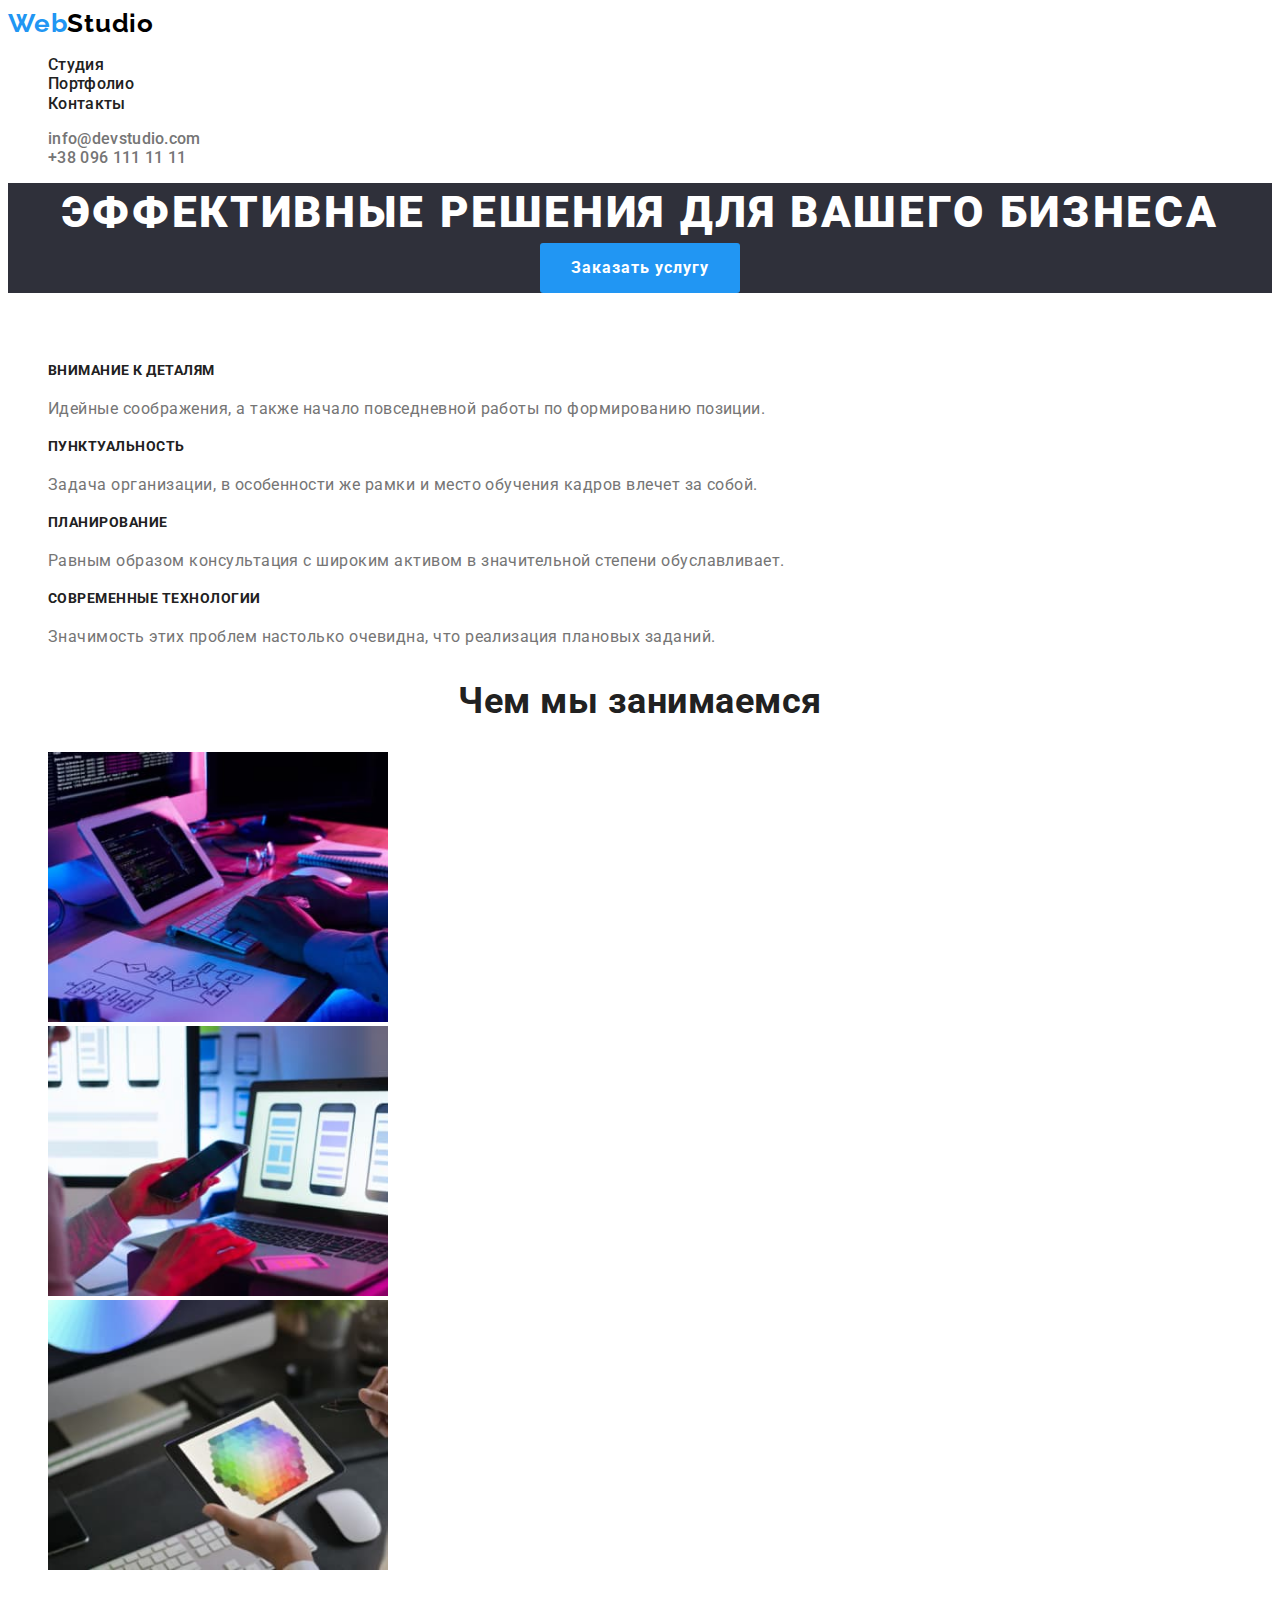
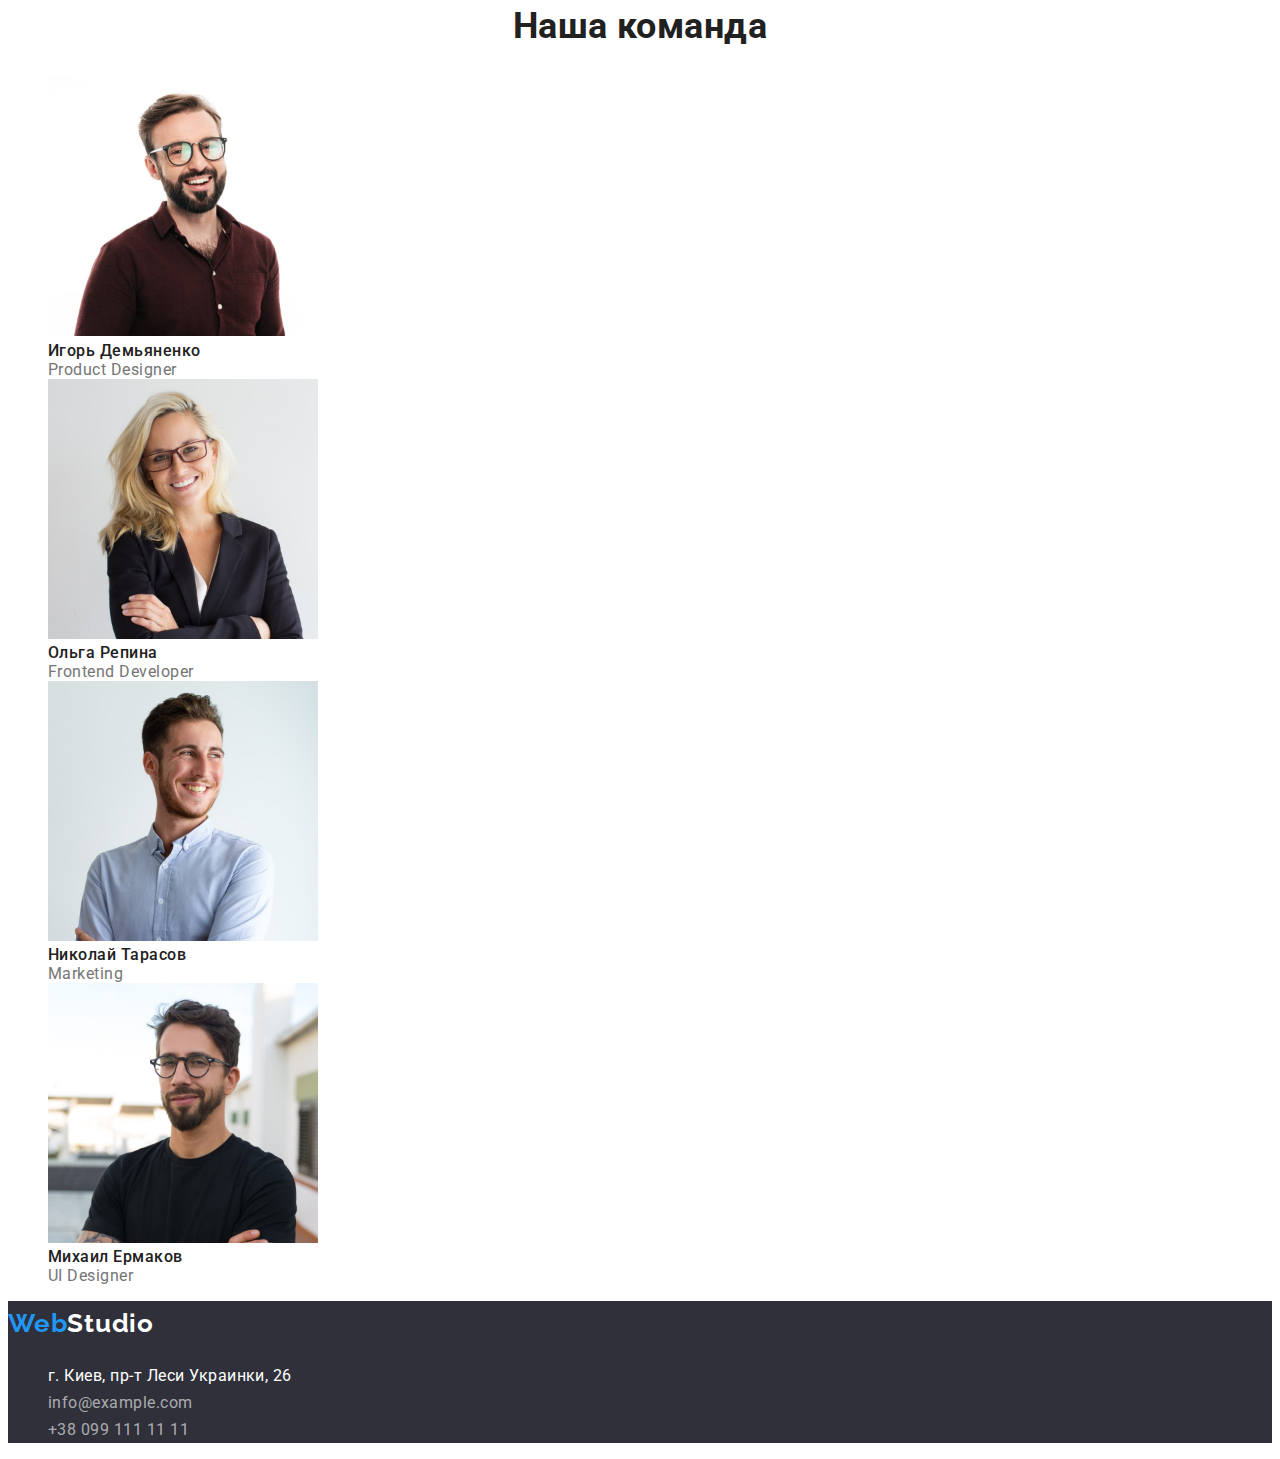
<file: index.html>
<!DOCTYPE html>
<html lang="ru">

<head>
    <meta charset="UTF-8">
    <meta http-equiv="X-UA-Compatible" content="IE=edge">
    <meta name="viewport" content="width=device-width, initial-scale=1.0">
    <title>Document</title>
    <link rel="preconnect" href="https://fonts.googleapis.com">
    <link rel="preconnect" href="https://fonts.gstatic.com" crossorigin>
    <link href="https://fonts.googleapis.com/css2?family=Raleway:wght@700&family=Roboto:wght@400;500;700;900&display=swap" rel="stylesheet">
    <link rel="stylesheet" href="./css/style.css">
</head>
<body>
    <!-- header -->
    <header class="header">
        <a class="logo" href="./index.html"> Web<span class="header-logo-accent">Studio</span></a>
        <!-- navigation -->
        <nav class="header-nav">
            <ul class="header-list">
                <li><a class="header-link" href="./index.html">Студия</a></li>
                <li><a class="header-link" href="./portfolio.html">Портфолио</a></li>
                <li><a class="header-link" href="">Контакты</a></li>
            </ul>
        </nav>
        <!-- contacts -->
        <ul class="header-list">
            <li><a class="contacts-mail" href="mailto:info@devstudio.com">info@devstudio.com</a></li>
            <li><a class="contacts-phone" href="tel:+380961111111"> +38 096 111 11 11</a></li>
        </ul>
    </header>
    <!-- main_content -->
    <main>
        <!-- hero_section -->
        <section class="hero">
            <h1 class="hero-title ">Эффективные решения для вашего бизнеса</h1>
            <button class="hero-button" type="button">Заказать услугу</button>
        </section>
        <!-- our_features -->
        <section class="features">
            <h2 class="features-tittle">Наши особенности</h2>
            <ul class="features-list">
                <li>
                    <h3 class="features-title2">Внимание к деталям</h3>
                    <p class="features-text">Идейные соображения, а также начало повседневной работы по формированию позиции.</p>
                </li>
                <li>
                    <h3 class="features-title2">Пунктуальность</h3>
                    <p class="features-text">Задача организации, в особенности же рамки и место обучения кадров влечет за собой.</p>
                </li>
                <li>
                    <h3 class="features-title2">Планирование</h3>
                    <p class="features-text">Равным образом консультация с широким активом в значительной степени обуславливает.</p>
                </li>
                <li>
                    <h3 class="features-title2">Современные технологии</h3>
                    <p class="features-text">Значимость этих проблем настолько очевидна, что реализация плановых заданий.</p>
                </li>
            </ul>
        </section>
        <!-- our_actions -->
        <section class="actions">
            <h2 class="actions-title">Чем мы занимаемся</h2>
            <ul class="actions-list">
                <li><img src="./IMG/img.jpg" alt="Планшет" width="340"></li>
                <li><img src="./IMG/img-2.jpg" alt="Ноутбук" width="340"></li>
                <li><img src="./IMG/img-3.jpg" alt="Планшет" width="340"></li>
            </ul>
        </section>
        <!-- our_team -->
        <section class="team">
            <h2 class="team-title"> Наша команда</h2>
            <ul class="team-list">
                <li>
                    <img src="./IMG2/photo1.jpg" alt="Игорь Демьяненко" width="270">
                    <h3 class="team-member">Игорь Демьяненко</h3>
                    <p class="team-text">Product Designer</p>
                </li>
                <li>
                    <img src="./IMG2/photo2.jpg" alt="Ольга Репина" width="270">
                    <h3 class="team-member">Ольга Репина</h3>
                    <p class="team-text">Frontend Developer</p>
                </li>
                <li>
                    <img src="./IMG2/photo3.jpg" alt="Николай Тарасов" width="270">
                    <h3 class="team-member">Николай Тарасов</h3>
                    <p class="team-text">Marketing</p>
                </li>
                <li>
                    <img src="./IMG2/photo4.jpg" alt="Михаил Ермаков" width="270">
                    <h3 class="team-member">Михаил Ермаков</h3>
                    <p class="team-text">UI Designer</p>
                </li>
            </ul>
        </section>
    </main>
    <!-- footer -->
    <footer class="footer">
        <a class="logo" href="./index.html"> Web<span class="footer-logo-accent">Studio</span></a>
        <address class="footer-contacts">
            <ul class="address-list">
                <li><a class="footer-adress" href="https://goo.gl/maps/ktapFahStS3y24yC7">г. Киев, пр-т Леси Украинки, 26</a>
                <li><a class="footer-mail" href="mailto:info@example.com">info@example.com</a></li>
                <li><a class="footer-phone" href="tel:+380991111111"> +38 099 111 11 11</a></li>
            </ul>
        </address>
    </footer>
</body>

</html>
</file>
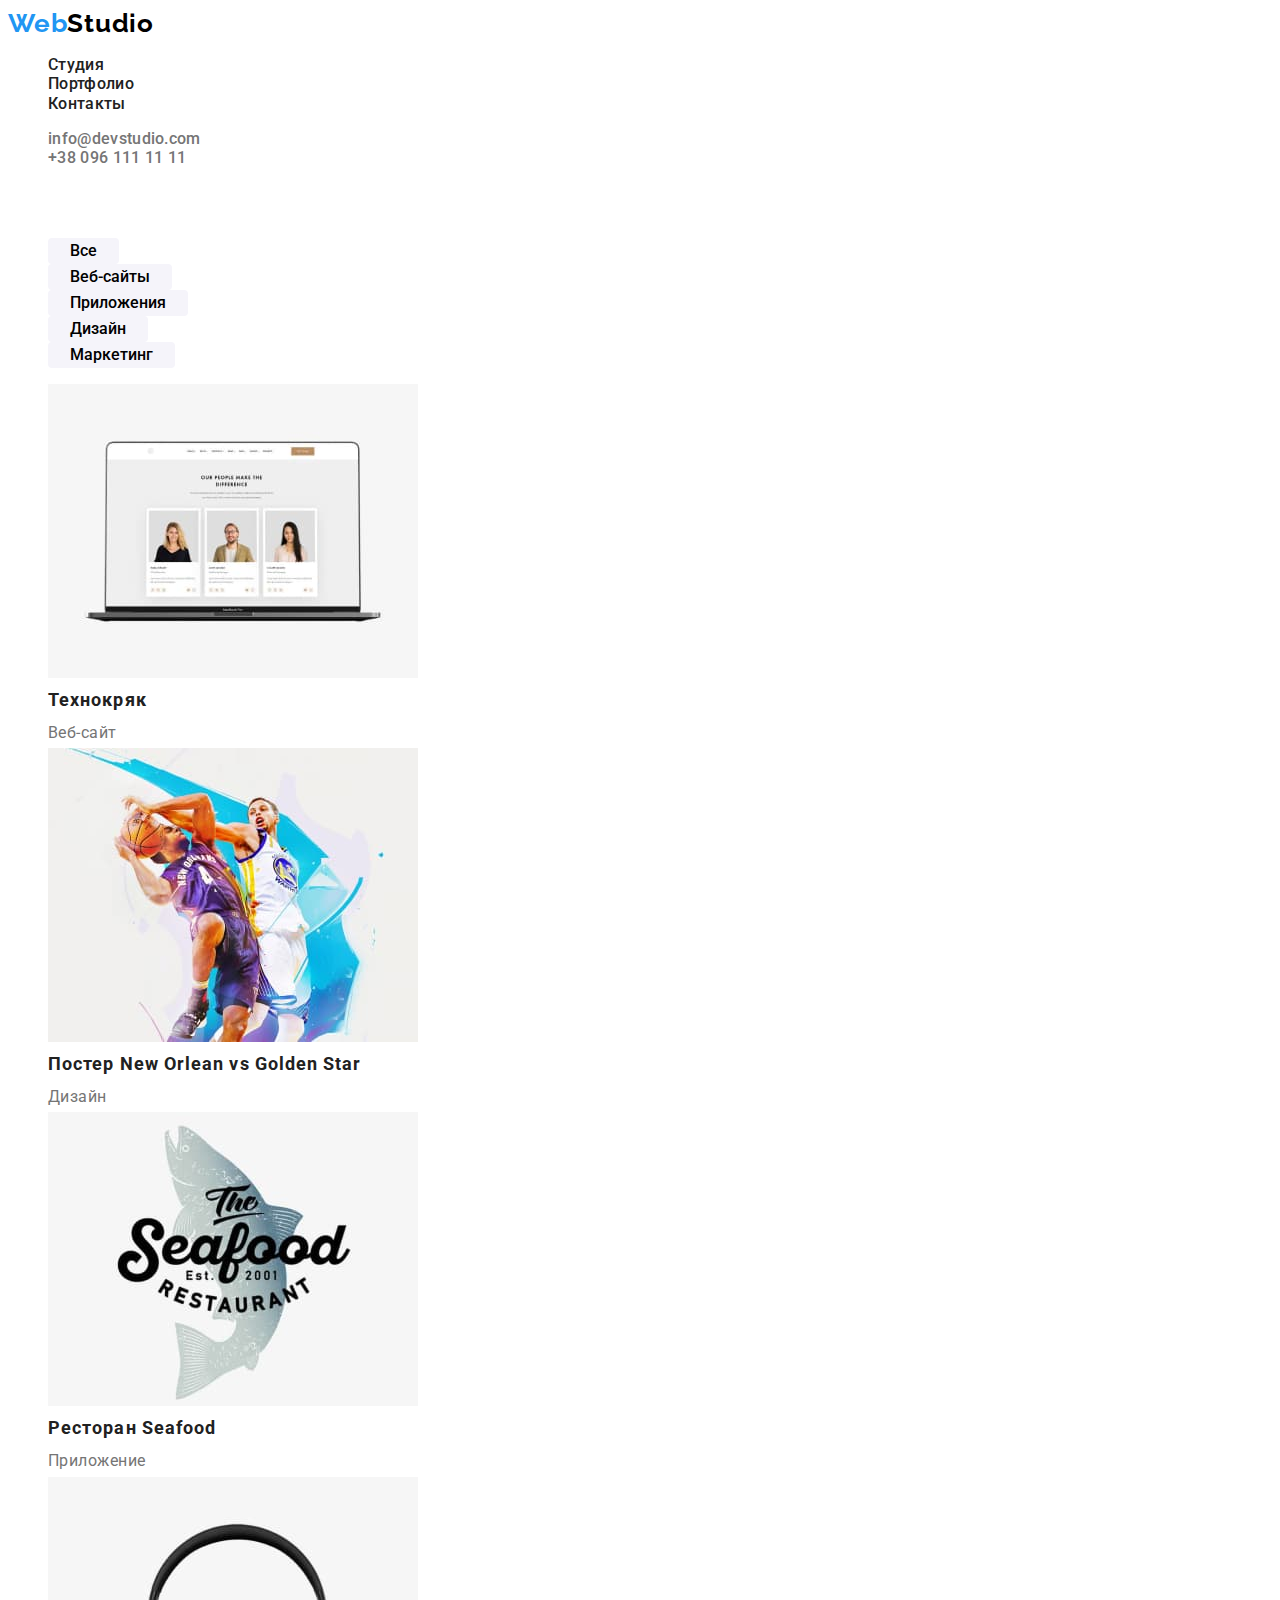
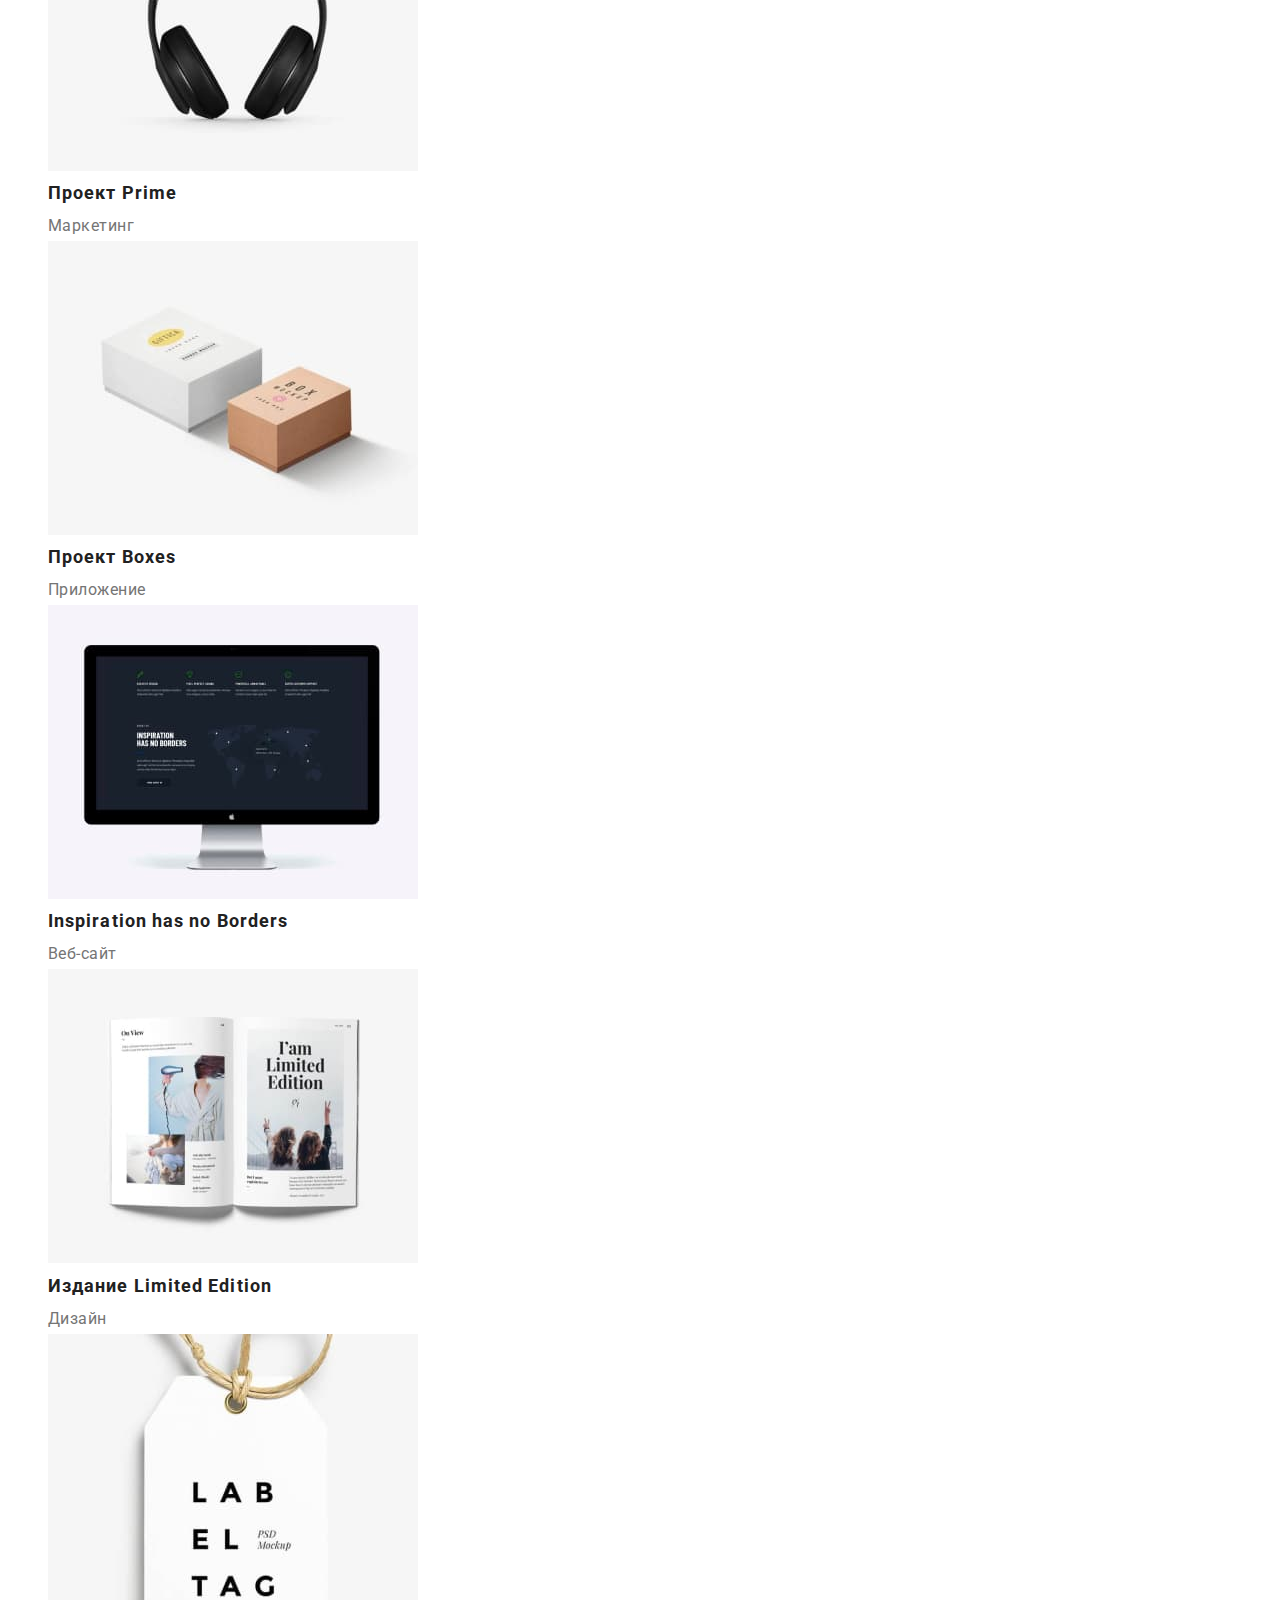
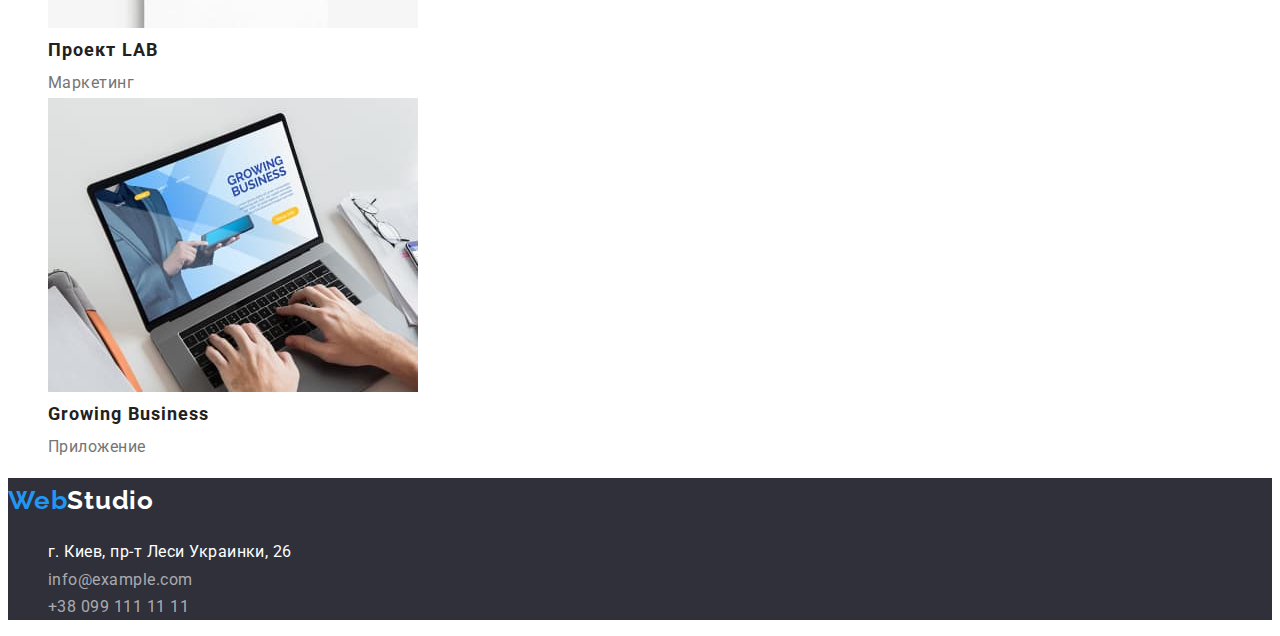
<file: portfolio.html>
<!DOCTYPE html>
<html lang="ru">

<head>
    <meta charset="UTF-8">
    <meta http-equiv="X-UA-Compatible" content="IE=edge">
    <meta name="viewport" content="width=device-width, initial-scale=1.0">
    <title>Document</title>
    <link rel="preconnect" href="https://fonts.googleapis.com">
    <link rel="preconnect" href="https://fonts.gstatic.com" crossorigin>
    <link href="https://fonts.googleapis.com/css2?family=Raleway:wght@700&family=Roboto:wght@400;500;700;900&display=swap" rel="stylesheet">
    <link rel="stylesheet" href="./css/style.css">
</head>
<body>
<!-- header -->
<header class="header">
    <a class="logo" href="./index.html"> Web<span class="header-logo-accent">Studio</span></a>
    <!-- navigation -->
    <nav class="header-nav">
        <ul class="header-list">
            <li><a class="header-link" href="./index.html">Студия</a></li>
            <li><a class="header-link" href="./portfolio.html">Портфолио</a></li>
            <li><a class="header-link" href="">Контакты</a></li>
        </ul>
    </nav>
    <!-- contacts -->
    <ul class="header-list">
        <li><a class="contacts-mail" href="mailto:info@devstudio.com">info@devstudio.com</a></li>
        <li><a class="contacts-phone" href="tel:+380961111111"> +38 096 111 11 11</a></li>
    </ul>
</header>
    <!-- progects -->
    <main>
        <section class="projects">
            <h1 class="projects-title">Наши проекты</h1>
                <ul class="projects-list">
                    <li><button class="project-button" type="button">Вce</button></li>
                    <li><button class="project-button" type="button">Веб-сайты</button></li>
                    <li><button class="project-button" type="button">Приложения</button></li>
                    <li><button class="project-button" type="button">Дизайн</button></li>
                    <li><button class="project-button" type="button">Маркетинг</button></li>
                </ul>
                <ul class="projects-list">
                    <li>
                        <img src="./IMG3/img.jpg" alt="Ноутбук" width="370">
                        <h2 class="project-titel2">Технокряк</h2>
                        <p class="project-text">Веб-сайт</p>
                    </li>
                    <li>
                        <img src="./IMG3/img-2.jpg" alt="Баскетбол" width="370">
                        <h2 class="project-titel2">Постер New Orlean vs Golden Star</h2>
                        <p class="project-text">Дизайн</p>
                    </li>
                    <li>
                        <img src="./IMG3/img-3.jpg" alt="Рыба" width="370">
                        <h2 class="project-titel2">Ресторан Seafood</h2>
                        <p class="project-text">Приложение</p>
                    </li>
                    <li>
                        <img src="./IMG3/img-4.jpg" alt="Наушники" width="370">
                        <h2 class="project-titel2">Проект Prime</h2>
                        <p class="project-text">Маркетинг</p>
                    </li>
                    <li>
                        <img src="./IMG3/img-5.jpg" alt="Короба" width="370">
                        <h2 class="project-titel2">Проект Boxes</h2>
                        <p class="project-text">Приложение</p>
                    </li>
                    <li>
                        <img src="./IMG3/img-6.jpg" alt="Монитор" width="370">
                        <h2 class="project-titel2">Inspiration has no Borders</h2>
                        <p class="project-text">Веб-сайт</p>
                    </li>
                    <li>
                        <img src="./IMG3/img-7.jpg" alt="Журнал" width="370">
                        <h2 class="project-titel2">Издание Limited Edition</h2>
                        <p class="project-text">Дизайн</p>
                    </li>
                    <li>
                        <img src="./IMG3/img-8.jpg" alt="Ярлык" width="370">
                        <h2 class="project-titel2">Проект LAB</h2>
                        <p class="project-text">Маркетинг</p>
                    </li>
                    <li>
                        <img src="./IMG3/img-9.jpg" alt="Ноутбук" width="370">
                        <h2 class="project-titel2">Growing Business</h2>
                        <p class="project-text">Приложение</p>
                    </li>
                </ul>
        </section>
    </main>
    <!-- footer -->
    <footer class="footer">
        <a class="logo" href="./index.html"> Web<span class="footer-logo-accent">Studio</span></a>
        <address class="footer-contacts">
            <ul class="address-list">
                <li><a class="footer-adress" href="https://goo.gl/maps/ktapFahStS3y24yC7">г. Киев, пр-т Леси Украинки,
                        26</a>
                <li><a class="footer-mail" href="mailto:info@example.com">info@example.com</a></li>
                <li><a class="footer-phone" href="tel:+380991111111"> +38 099 111 11 11</a></li>
            </ul>
        </address>
    </footer>
</body>

</html>
</file>
<file: css/style.css>
:root {
  --color-logo: #2196f3;
  --color-gray: #757575;
  --color-black: #212121;
  --color-white: #ffffff;
  --color-white-background: #ffffff;
}
/* body */
body {
  font-family: roboto, sans-serif;
  background-color: var(--color-white-background);
  line-height: 1.2;
  /* font-weight: 400; */
  letter-spacing: 0.03em;
  /* font-style: normal; */
  color: var(--color-black);
  list-style: none;
}
/* general
li {
  list-style: none;
} */

/* header */
.logo {
  font-size: 26px;
  font-family: 'Raleway', sans-serif;
  font-weight: 700;
  letter-spacing: 0.03em;
  text-decoration: none;
  color: var(--color-logo);
}
.header-logo-accent {
  color: #000000;
}
.header-link,
.contacts-mail,
.contacts-phone {
  text-decoration: none;
  font-weight: 500;
  color: inherit;
  letter-spacing: 0.02em;
  line-height: 1.14;
}
.header-list,
.features-list,
.actions-list,
.team-list,
.address-list,
.projects-list {
  list-style: none;
}

.header-link:hover,
.header-link:focus,
.contacts-mail:hover,
.contacts-mail:focus,
.contacts-phone:hover,
.contacts-phone:focus,
.footer-phone:hover,
.footer-phone:focus,
.footer-adress:hover,
.footer-adress:focus,
.footer-mail:hover,
.footer-mail:focus {
  color: var(--color-logo);
}
.contacts-mail,
.contacts-phone {
  color: var(--color-gray);
}
/* hero */
.hero {
  background: rgba(47, 48, 58, 1);
  /* width: 800px; */
  /* height: 600px; */
  text-align: center;
  /* padding: 200px 452px 280px 452px; */
}
.hero-title {
  color: var(--color-white);
  font-weight: 900;
  font-size: 44px;
  line-height: 1.36;
  letter-spacing: 0.06em;
  text-transform: uppercase;
  margin: 0;
}
.hero-button {
  box-sizing: border-box;
  border-radius: 3px;
  border: none;
  width: 200px;
  height: 50px;
  background-color: var(--color-logo);
  color: var(--color-white);
  font-weight: 700;
  font-size: 16px;
  line-height: 1.88;
  letter-spacing: 0.06em;
  cursor: pointer;
  align-items: center;
  text-align: center;
  font-family: inherit;
}
/* our_features */
.features-tittle {
  visibility: hidden;
}
.features-title2 {
  text-transform: uppercase;
  font-size: 14px;
}
.features-text {
  color: var(--color-gray);
  line-height: 1.7;
}
/* Actions */
.actions-title,
.team-title,
.projects-titl {
  font-size: 36px;
  line-height: 1.17;
  text-align: center;
}
/* our_team */
.team-member {
  font-weight: 500;
  font-size: 16px;
  line-height: 1.19;
  margin: 0;
}
.team-text {
  font-size: 16px;
  line-height: 1.19;
  letter-spacing: 0.03em;
  color: var(--color-gray);
  margin: 0;
}
/* footer */
.footer {
  background-color: #2f303a;
  line-height: 1.7;
  font-style: normal;
}
.footer-logo-accent {
  color: var(--color-white);
}
.footer-adress {
  text-decoration: none;
  color: var(--color-white);
  font-style: normal;
}
.footer-mail,
.footer-phone {
  color: rgba(255, 255, 255, 0.6);
  text-decoration: none;
  font-style: normal;
}
/* our_projects */
.project-button {
  display: inline-block;
  background-color: #f5f4fa;
  font-weight: 500;
  font-size: 16px;
  line-height: 1.6;
  height: 26px;
  font-family: inherit;
  text-align: center;
  border-radius: 4px;
  border: none;
  padding: 0px 22px 0px 22px;
}
.project-button:hover {
  background-color: var(--color-logo);
  color: var(--color-white);
  cursor: pointer;
  font-weight: 500;
  font-size: 16px;
  line-height: 1.6;
  height: 26px;
  font-family: inherit;
  text-align: center;
  border-radius: 4px;
  border: none;
  padding: 0px 22px 0px 22px;
}
.projects-title {
  visibility: hidden;
  margin: 0;
}
.project-titel2 {
  font-size: 18px;
  line-height: 2;
  letter-spacing: 0.06em;
  margin: 0;
}
.project-text {
  line-height: 1.88;
  color: var(--color-gray);
  margin: 0;
}
</file>
